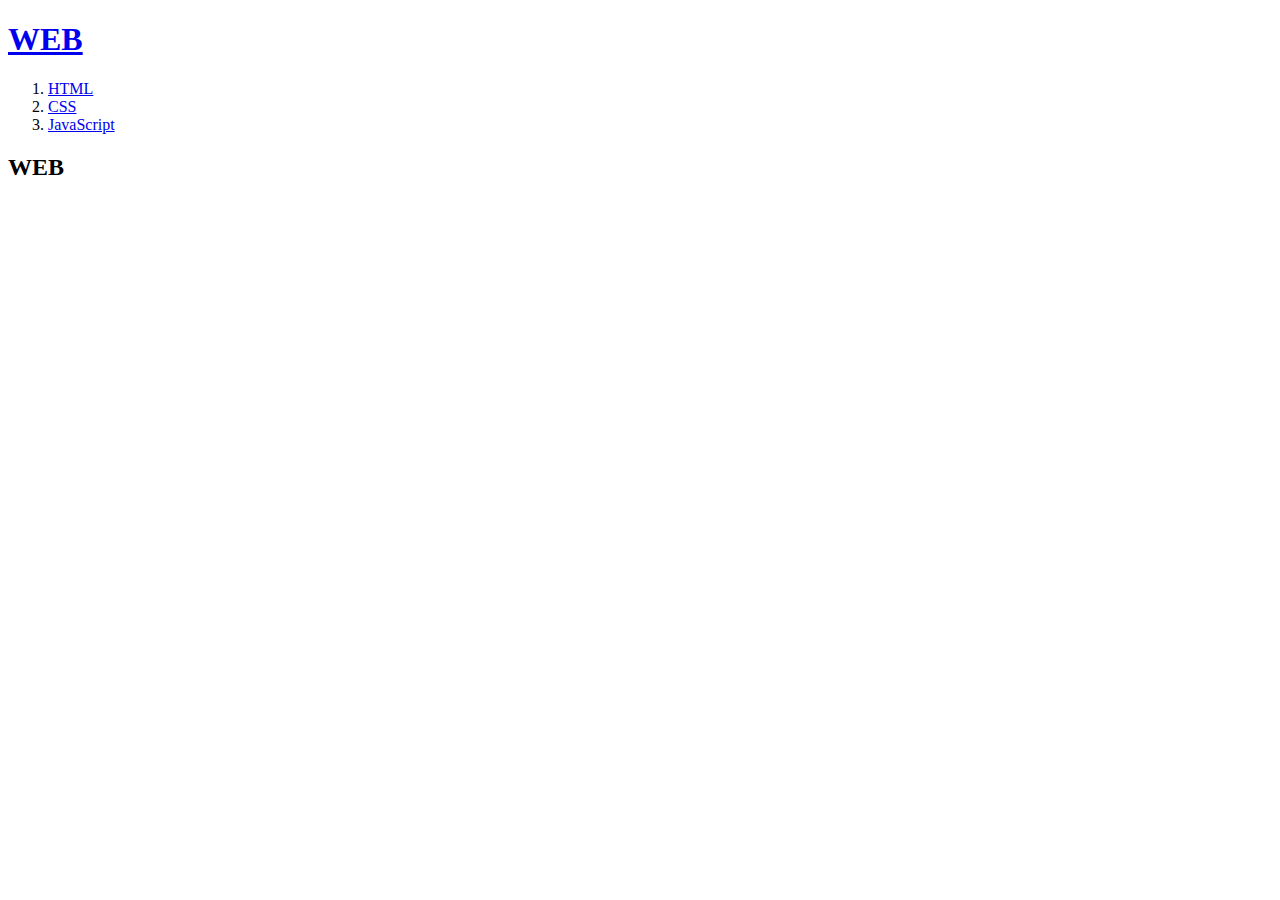
<file: index.html>
<!DOCTYPE html>
<html>
<head>
  <title>Web1 - welcome</title>
  <meta charset="utf-8">
</head>
<body>
    <h1><a href="index.html">WEB</a></h1>
    <ol>
      <li><a href="1.html">HTML</a></li>
      <li><a href="2.html">CSS</a></li>
      <li><a href="3.html">JavaScript</a></li>
    </ol>
    <h2>WEB</h2>

</body>
</file>
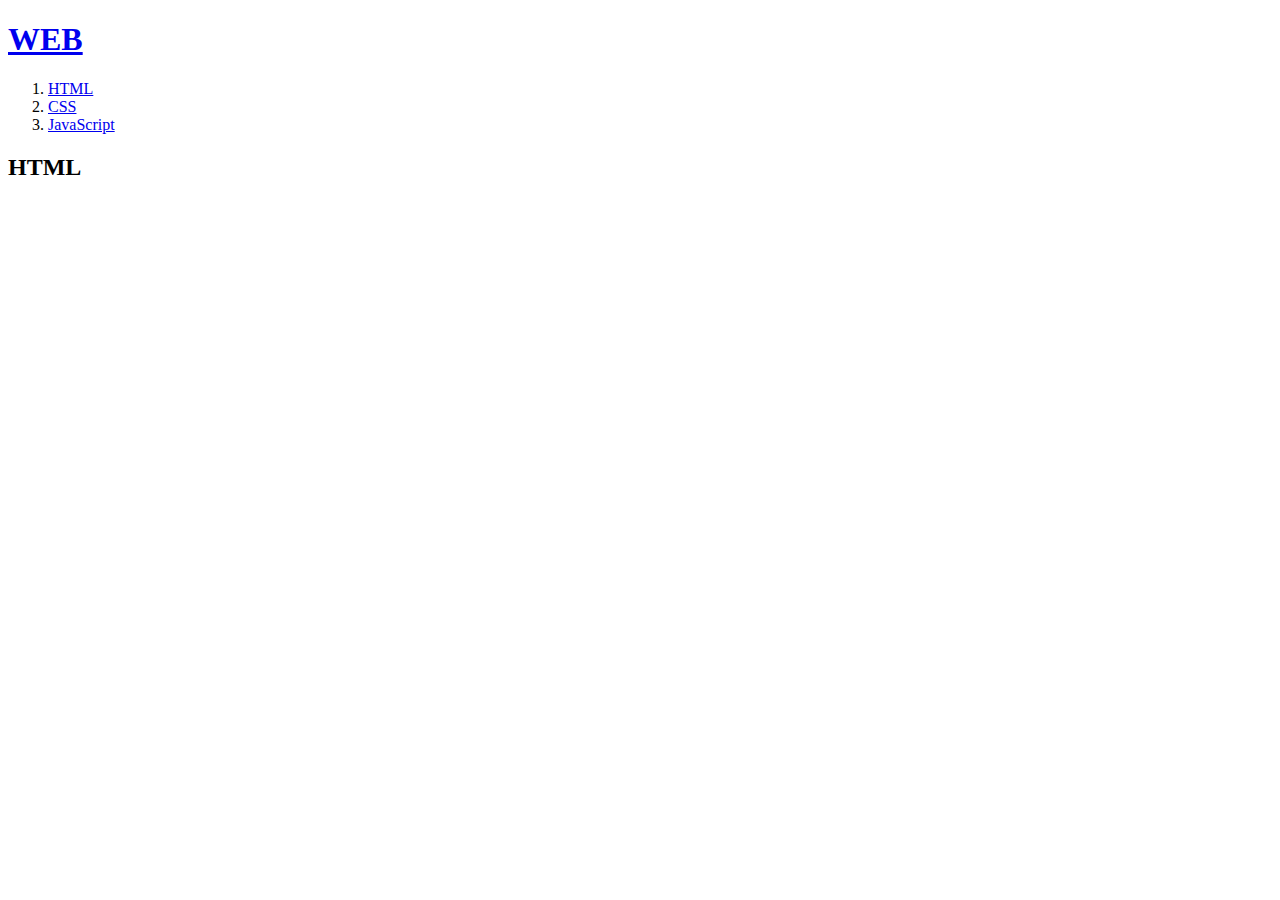
<file: 1.html>
<!DOCTYPE html>
<html>
<head>
  <title>Web1 - html</title>
  <meta charset="utf-8">
</head>
<body>
    <h1><a href="index.html">WEB</a></h1>
    <ol>
      <li><a href="1.html">HTML</a></li>
      <li><a href="2.html">CSS</a></li>
      <li><a href="3.html">JavaScript</a></li>
    </ol>
    <h2>HTML</h2>
</body>
</file>
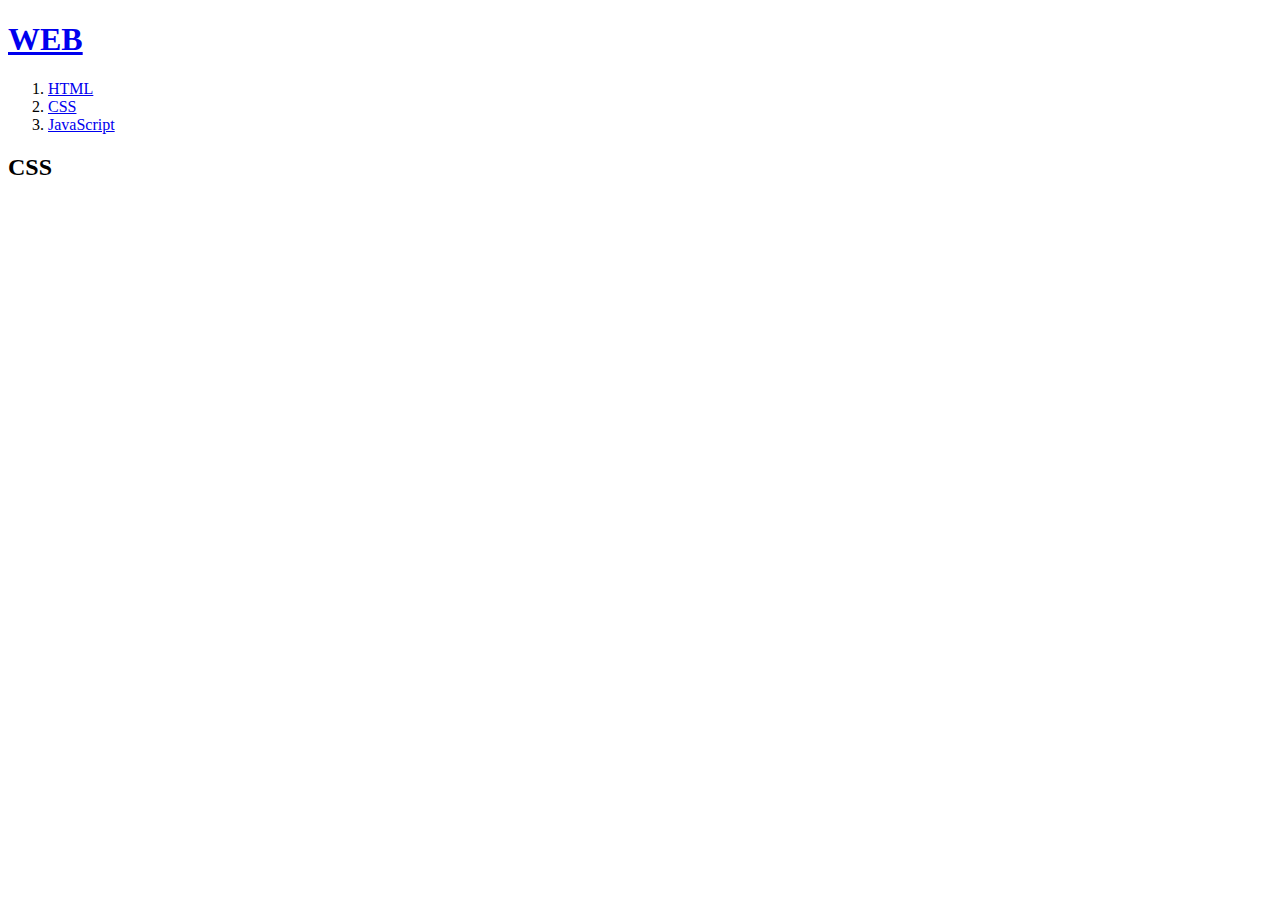
<file: 2.html>
<!DOCTYPE html>
<html>
<head>
  <title>Web1 - css</title>
  <meta charset="utf-8">
</head>
<body>
    <h1><a href="index.html">WEB</a></h1>
    <ol>
      <li><a href="1.html">HTML</a></li>
      <li><a href="2.html">CSS</a></li>
      <li><a href="3.html">JavaScript</a></li>
    </ol>
    <h2>CSS</h2>
</body>
</file>
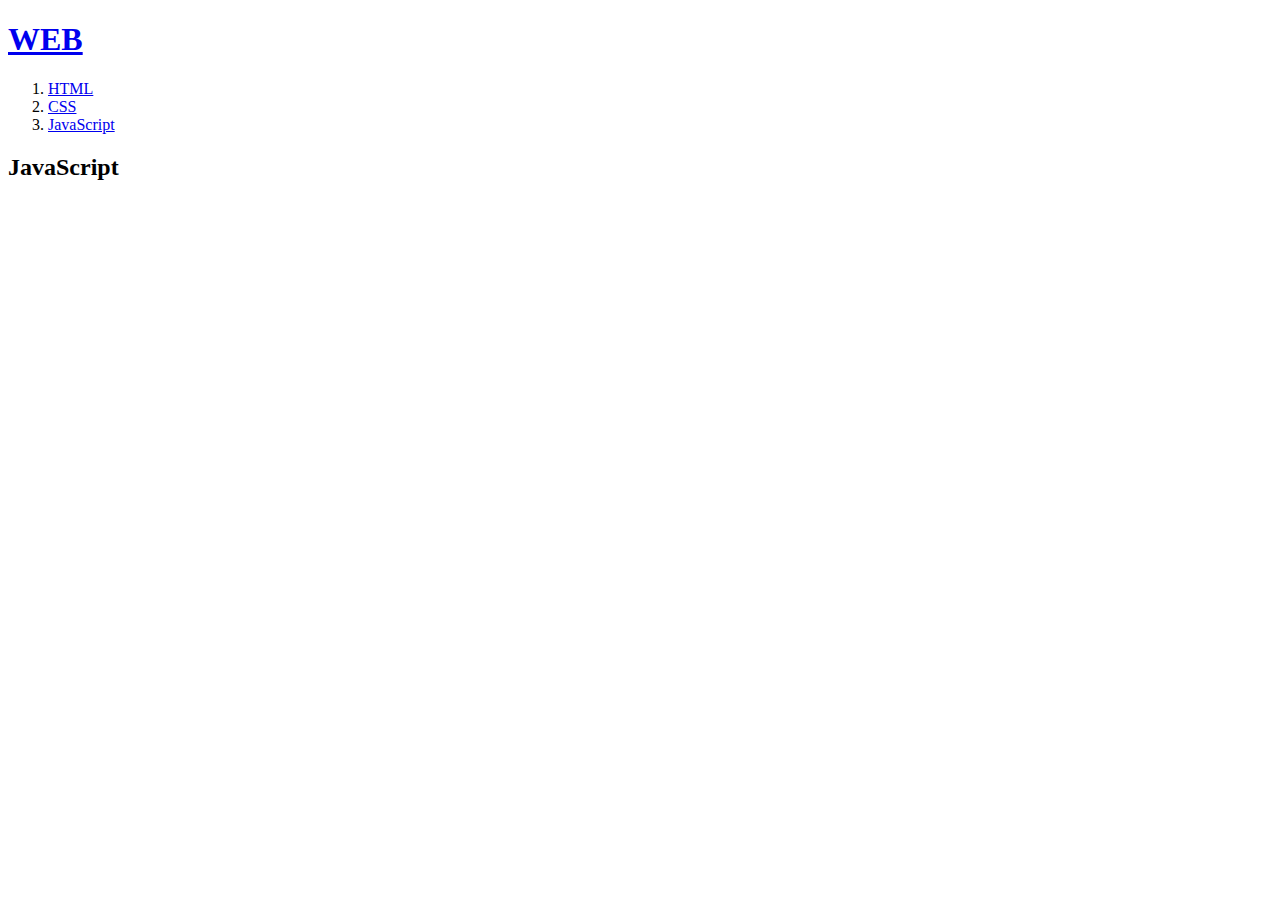
<file: 3.html>
<!DOCTYPE html>
<html>
<head>
  <title>Web1 - JavaScript</title>
  <meta charset="utf-8">
</head>
<body>
    <h1><a href="index.html">WEB</a></h1>
    <ol>
      <li><a href="1.html">HTML</a></li>
      <li><a href="2.html">CSS</a></li>
      <li><a href="3.html">JavaScript</a></li>
    </ol>
    <h2>JavaScript</h2>
</body>
</file>
